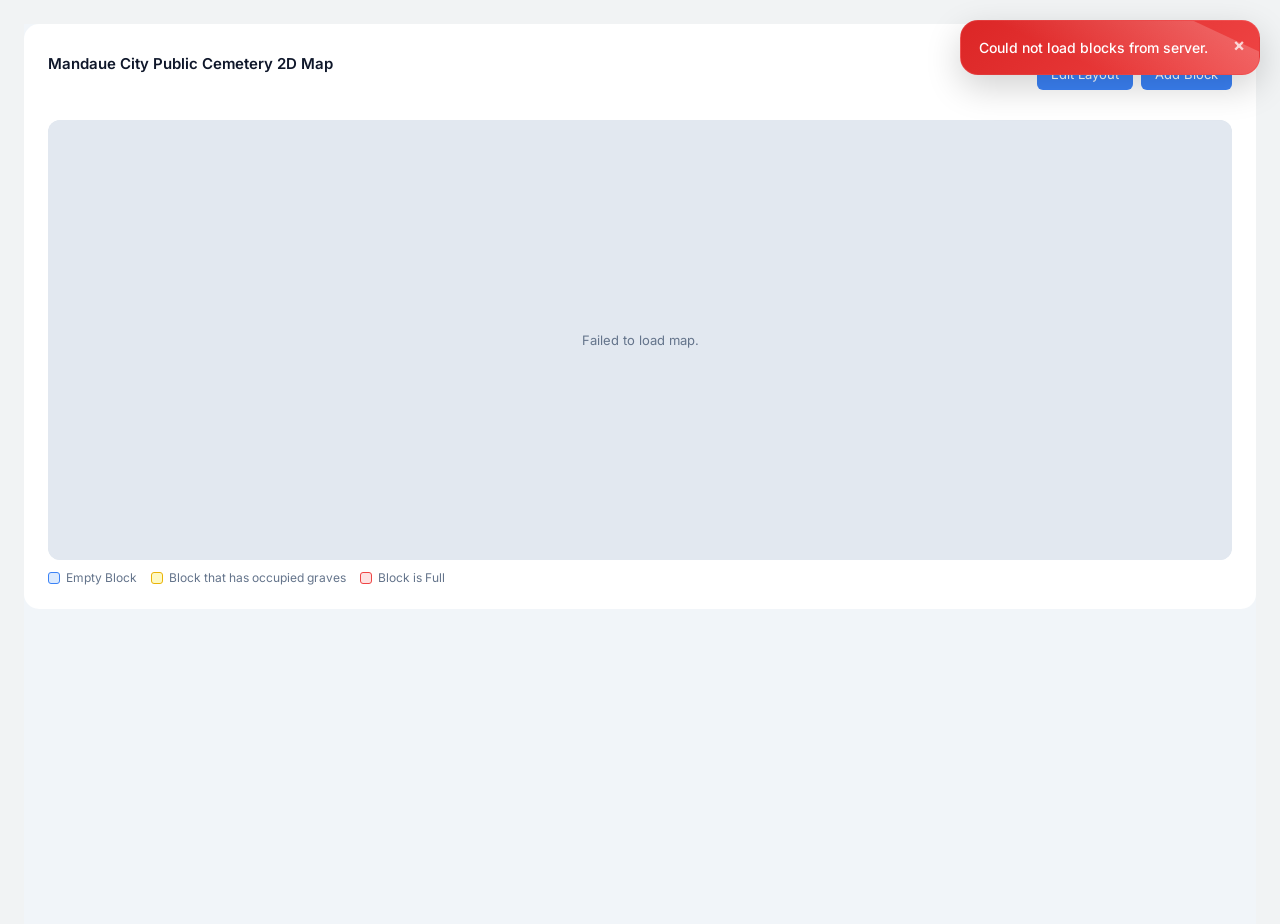
<file: map.html>
<!doctype html>
<html lang="en">
  <head>
    <meta name="viewport" content="width=device-width, initial-scale=1.0" />
    <meta charset="UTF-8" />
    <meta
      name="description"
      content="Management system for the Cemetery. Locate plots, monitor leases, and manage notifications."
    />
    <meta content="/" property="og:url" />
    <meta property="og:site_name" content="Memoria" />
    <meta content="#2f3136" name="theme-color" />
    <meta name="author" content="Team DND" />
    <meta property="og:title" content="Memoria | Cemetery Management System" />
    <meta
      property="og:description"
      content="Efficiently manage and locate records within the Cemetery."
    />
    <meta
      property="og:image"
      content="https://static.wikia.nocookie.net/reborn/images/6/67/Sky_Ring_Battle.PNG/revision/latest?cb=20120422065712"
    />
    <meta property="og:type" content="website" />
    <meta name="twitter:card" content="summary_large_image" />
    <meta name="robots" content="index, follow" />
    <meta name="geo.region" content="PH-CEB" />
    <meta name="geo.placename" content="Mandaue City" />
    <title>Map</title>

    <link rel="stylesheet" href="assets/css/root.css" />
    <link
      rel="stylesheet"
      href="api/rootcolors.php"
      onerror="
        console.error('Failed to load custom colors. Using default theme.')
      "
    />
    <link rel="stylesheet" href="assets/css/sidebar.css" />
    <link rel="stylesheet" href="assets/css/map.css" />

    <link rel="preconnect" href="https://fonts.googleapis.com" />
    <link rel="preconnect" href="https://fonts.gstatic.com" crossorigin />
    <link
      href="https://fonts.googleapis.com/css2?family=Inter:ital,opsz,wght@0,14..32,100..900;1,14..32,100..900&display=swap"
      rel="stylesheet"
    />

    <link
      rel="stylesheet"
      href="https://cdnjs.cloudflare.com/ajax/libs/font-awesome/6.5.2/css/all.min.css"
    />

    <script>
      // Run this instantly before the page paints
      if (localStorage.getItem("memoria_role") === "Administrator") {
        document.documentElement.classList.add("role-admin");
      }
      if (localStorage.getItem("memoria_role") === "Office Staff") {
        document.documentElement.classList.add("role-office");
      }
      if (localStorage.getItem("memoria_role") === "Grounds Staff") {
        document.documentElement.classList.add("role-grounds");
      }
    </script>
  </head>

  <body>
    <div class="mapContainer">
      <div class="main">
        <div class="mapCard">
          <div class="mapHeader">
            <h3>Mandaue City Public Cemetery 2D Map</h3>
            <div class="mapBtn">
              <button class="editBtn" id="btnEditMap" type="button">
                Edit Layout
              </button>
              <button class="plotBtn" id="btnAddBlock" type="button">
                Add Block
              </button>
              <button
                class="saveBtn"
                id="btnSaveMap"
                style="display: none"
                type="button"
              >
                Save Layout
              </button>

              <!-- Reshape Toolbar -->
              <button
                class="reshapeSubBtn done"
                id="btnKeepSide"
                style="display: none"
                type="button"
                onclick="MAP.keepSplitSide()"
              >
                &#10003; Keep this side
              </button>
              <button
                class="reshapeSubBtn"
                id="btnSwapSide"
                style="display: none"
                type="button"
                onclick="MAP.swapSplitSide()"
              >
                &#8646; Other side
              </button>
              <button
                class="reshapeSubBtn done"
                id="btnDoneReshape"
                style="display: none"
                type="button"
                onclick="MAP.exitReshapeMode()"
              >
                &#10003; Done Reshape
              </button>
              <button
                class="cancelBtn"
                id="btnUndoReshape"
                style="display: none"
                type="button"
                onclick="MAP.undoReshape()"
              >
                &#8630; Undo
              </button>
            </div>
          </div>

          <div class="mapMeta">
            <div class="mapStatus" id="mapStatus"></div>
          </div>

          <div class="mapCanvas" id="mapCanvas">
            <canvas id="mapCvs"></canvas>
            <div class="mapHint" id="mapHint"></div>
            <div class="mapLoading" id="mapLoading">Loading map&hellip;</div>
          </div>

          <div class="mapLegend">
            <div class="legendItem">
              <div
                class="legendDot"
                style="background: #dbeafe; border-color: #3b82f6"
              ></div>
              Empty Block
            </div>
            <div class="legendItem">
              <div
                class="legendDot"
                style="background: #fef9c3; border-color: #eab308"
              ></div>
              Block that has occupied graves
            </div>
            <div class="legendItem">
              <div
                class="legendDot"
                style="background: #fee2e2; border-color: #ef4444"
              ></div>
              Block is Full
            </div>
          </div>
        </div>
      </div>

      <div class="modalOverlay" id="modalOverlay">
        <div class="modalBox">
          <h3 id="modalTitle"></h3>
          <div id="modalBody"></div>
          <div class="modalActions">
            <button id="modalCancel">Cancel</button>
            <button id="modalConfirm" class="btnPrimary">Save</button>
          </div>
        </div>
      </div>
    </div>

    <script src="assets/js/alert.js"></script>
    <script src="assets/js/confirm_ui.js"></script>
    <script src="assets/js/map.js"></script>
    <script src="assets/js/sidebar.js"></script>
  </body>
</html>
</file>
<file: assets/css/root.css>
:root {
  --mainColor: #0f172a;
  --backgroundImage: url(../images/MandaueBackground.png);
  --accentColor: #3b82f6; /* Blue 500 */
  --surfaceColor: #ffffff;
  --backgroundColor: #f8fafc;
  --textColor: #1e293b;
  --textMuted: #64748b;
  --borderColor: #e2e8f0;
}

/* =========================================================
   Disabled state — cursor + pointer-events
   ========================================================= */

/* 1. Native disabled form controls.
   Listed explicitly (not just `:disabled`) so specificity is
   high enough to beat framework rules like
   `.btn:disabled { pointer-events: none !important; }`.      */
button:disabled,
input:disabled,
select:disabled,
textarea:disabled,
optgroup:disabled,
option:disabled,
fieldset:disabled {
  cursor: not-allowed !important;
  pointer-events: auto !important;
}

/* 2. ARIA-based disabled (works on <a>, <div>, wrappers…).
   `cursor` and `pointer-events` both inherit, so descendants
   automatically get the not-allowed cursor too.              */
[aria-disabled="true"],
[aria-disabled="true"] * {
  cursor: not-allowed !important;
  pointer-events: auto !important;
}

/* 3. Class-based disabled (common in component libraries).
   Optional — drop this block if your codebase doesn't use it. */
.is-disabled,
.is-disabled *,
.disabled,
.disabled * {
  cursor: not-allowed !important;
  pointer-events: auto !important;
}
</file>
<file: assets/css/sidebar.css>
* {
    margin: 0;
    padding: 0;
    box-sizing: border-box;
    font-family: 'Inter', sans-serif;
}

body {
    background: #f1f3f4;
    height: 100vh;
    overflow: hidden;
    display: flex;
}

.no-transition,
.no-transition~.mainContent {
    transition: none !important;
}

.sidebar {
    position: fixed;
    top: 0;
    left: 0;
    width: 260px;
    height: 100vh;
    background: var(--mainColor);
    color: #cbd5e1;
    display: flex;
    flex-direction: column;
    z-index: 1000;
    transition: width 0.3s ease;

    &.collapsed {
        width: 80px;

        &~.mainContent {
            margin-left: 80px;
            width: calc(100% - 80px);
        }
    }

    .sidebarTop {
        flex-shrink: 0;
        padding: 5px 0 10px;

        .memoriaLogo {
            padding: 30px 25px 10px;
            display: flex;
            align-items: center;
            justify-content: center;
            font-size: 22px;
            font-weight: 800;
            color: #ffffff;
            letter-spacing: 1px;
            cursor: pointer;
            user-select: none;
            transition: opacity 0.2s ease;

            &:hover {
                opacity: 0.85;
            }

            img {
                height: 25px;
                margin-right: 4px;
            }

            .fullLogo {
                display: block;
            }

            .collapsedLogo {
                display: none;
            }
        }

        .sidebarDateTime {
            width: 100%;
            padding: 0 10px;
            text-align: center;
            font-size: 11px;
            font-weight: 500;
            color: #94a3b8;
            margin-bottom: 10px;
            letter-spacing: 0.5px;
            opacity: 0.8;
        }
    }

    .sidebarNav {
        flex: 1;
        overflow-y: auto;
        padding-bottom: 20px;

        &::-webkit-scrollbar {
            width: 5px;
        }

        &::-webkit-scrollbar-thumb {
            background: #1e293b;
            border-radius: 10px;
        }

        .sidebarSection {
            padding: 20px 25px 8px;
            font-size: 12px;
            text-transform: uppercase;
            letter-spacing: 1px;
            color: #94a3b8;
        }

        .menu {
            display: flex;
            align-items: center;
            gap: 12px;
            padding: 12px 25px;
            font-size: 15px;
            color: #cbd5e1;
            cursor: pointer;
            transition: all 0.2s ease;
            text-decoration: none;

            i {
                width: 20px;
                text-align: center;
                font-size: 16px;
            }

            &:hover {
                background: #1e293b;
                color: #ffffff;
            }

            &.active {
                background: #1e293b;
                color: #ffffff;
                border-left: 4px solid #3b82f6;
                padding-left: 21px;
                font-weight: 600;

                i {
                    color: #3b82f6;
                }
            }
        }
    }

    .sidebarFooter {
        width: 100%;
        padding: 12px 16px;
        background: var(--mainColor);
        border-top: 1px solid #1e293b;
        flex-shrink: 0;

        .userCard {
            display: flex;
            align-items: center;
            gap: 12px;
            padding: 4px 0;
            background: transparent;

            .userAvatar {
                position: relative;
                width: 40px;
                height: 40px;
                flex-shrink: 0;

                .avatarBox {
                    width: 100%;
                    height: 100%;
                    border-radius: 8px;
                    background: #3b82f6;
                    color: #ffffff;
                    display: flex;
                    align-items: center;
                    justify-content: center;
                    font-size: 14px;
                    font-weight: 600;
                }

                .statusIndicator {
                    position: absolute;
                    bottom: -1px;
                    right: -1px;
                    width: 10px;
                    height: 10px;
                    background: #10b981;
                    border: 2px solid var(--mainColor);
                    border-radius: 50%;
                }
            }

            .userDetails {
                flex: 1;
                display: flex;
                flex-direction: column;
                line-height: 1.3;
                overflow: hidden;

                .username {
                    font-size: 14px;
                    font-weight: 600;
                    color: #ffffff;
                    white-space: nowrap;
                    overflow: hidden;
                    text-overflow: ellipsis;
                }

                .userRole {
                    font-size: 12px;
                    color: #94a3b8;
                }
            }

            .logout {
                display: flex;
                align-items: center;
                justify-content: center;
                padding: 6px;
                background: transparent;
                border: none;
                color: #475569;
                cursor: pointer;
                transition: all 0.2s ease;

                i {
                    font-size: 16px;
                }

                &:hover {
                    color: #ef4444;
                }
            }
        }
    }

    &.collapsed {
        .sidebarTop {
            .memoriaLogo {
                padding: 20px 0 10px;
                justify-content: center;

                img {
                    margin-right: 0;
                }

                .fullLogo {
                    display: none !important;
                }

                .collapsedLogo {
                    display: block;
                }
            }

            .sidebarDateTime {
                display: none !important;
            }
        }

        .sidebarNav {
            .sidebarSection {
                display: none !important;
            }

            .menu {
                justify-content: center;
                padding: 14px 0;

                span {
                    display: none !important;
                }

                i {
                    font-size: 18px;
                    width: auto;
                }

                &.active {
                    padding-left: 0;
                    border-left: 4px solid #3b82f6;
                }
            }
        }

        .sidebarFooter {
            padding: 12px 0;

            .userCard {
                justify-content: center;

                .userDetails,
                .logout {
                    display: none !important;
                }
            }
        }
    }
}

.mainContent {
    position: relative;             /* NEW — anchors the loader overlay */
    margin-left: 260px;
    width: calc(100% - 260px);
    height: 100vh;
    background: #f1f3f4;
    transition: margin-left 0.3s ease, width 0.3s ease;

    iframe {
        width: 100%;
        height: 100%;
        border: none;
        display: block;
        opacity: 1;
        transition: opacity 0.1s ease;

        &.fading {
            opacity: 0;
        }
    }
}

/* ------------------------------------------------------------------ *
 * Frame loader overlay
 * Sits inside .mainContent (which is now position: relative) and covers
 * the iframe while a page loads. Hidden by default; .is-visible reveals.
 * ------------------------------------------------------------------ */
.frameLoader {
    position: absolute;
    inset: 0;
    z-index: 20;
    display: flex;
    align-items: center;
    justify-content: center;
    background: #f1f3f4;            /* matches .mainContent / body */
    opacity: 0;
    visibility: hidden;
    pointer-events: none;
    transition: opacity 0.15s ease, visibility 0s linear 0.15s;

    &.is-visible {
        opacity: 1;
        visibility: visible;
        pointer-events: auto;
        transition: opacity 0.15s ease;
    }

    .frameSpinner {
        width: 36px;
        height: 36px;
        border-radius: 50%;
        border: 3px solid rgba(0, 0, 0, 0.08);
        border-top-color: var(--mainColor, #3b82f6);
        animation: frameSpin 1s linear infinite;
    }
}

@keyframes frameSpin {
    to {
        transform: rotate(1turn);
    }
}

@media (prefers-reduced-motion: reduce) {
    .frameLoader .frameSpinner {
        animation-duration: 1.8s;
    }
}

/* ================================================================
   RESPONSIVE — Sidebar, hamburger, backdrop, main content
   ----------------------------------------------------------------
   Desktop (>1024px) keeps the current behavior exactly.
   Tablet & phone (<=1024px) hide the sidebar off-screen, surface a
   hamburger, and slide the sidebar in as an overlay. Content is
   pushed down by a small header strip so the hamburger never covers
   page content.
   ================================================================ */

/* --- Hamburger button --- */
.mobileHamburger {
    display: none;
    position: fixed;
    top: 10px;
    left: 12px;
    z-index: 1001;
    width: 42px;
    height: 42px;
    padding: 0;
    border: none;
    border-radius: 10px;
    background: var(--mainColor, #1e293b);
    color: #ffffff;
    font-size: 17px;
    line-height: 1;
    cursor: pointer;
    align-items: center;
    justify-content: center;
    box-shadow: 0 2px 10px rgba(15, 23, 42, 0.18);
    transition: background 0.2s ease, transform 0.15s ease;
    -webkit-tap-highlight-color: transparent;
}

.mobileHamburger:hover {
    filter: brightness(1.08);
}

.mobileHamburger:active {
    transform: scale(0.96);
}

.mobileHamburger:focus-visible {
    outline: none;
    box-shadow: 0 0 0 3px rgba(59, 130, 246, 0.55), 0 2px 10px rgba(15, 23, 42, 0.18);
}

/* --- Backdrop --- */
.sidebarBackdrop {
    display: none;
    position: fixed;
    inset: 0;
    z-index: 999;
    background: rgba(15, 23, 42, 0.5);
    opacity: 0;
    pointer-events: none;
    transition: opacity 0.25s ease;
    -webkit-tap-highlight-color: transparent;
}

.sidebarBackdrop.is-visible {
    display: block;
    opacity: 1;
    pointer-events: auto;
}

/* ================================================================
   BREAKPOINT: TABLET & PHONE (<=1024px)
   ================================================================ */
@media (max-width: 1024px) {
    /* ---- Body: allow dynamic viewport height on mobile ---- */
    body {
        height: 100vh;
        height: 100dvh;
        overflow: hidden;
    }

    /* ---- Hamburger becomes visible ---- */
    .mobileHamburger {
        display: inline-flex;
    }

    /* ---- Sidebar slides off-screen by default ---- */
    .sidebar {
        transform: translateX(-100%);
        transition: transform 0.28s cubic-bezier(0.4, 0, 0.2, 1), width 0.3s ease;
        box-shadow: none;
        will-change: transform;
    }

    /* ---- Open state ---- */
    .sidebar.mobile-open {
        transform: translateX(0);
        box-shadow: 4px 0 24px rgba(15, 23, 42, 0.22);
    }

    /* Sidebar JS removes the .collapsed class on open, so the
       full-width layout renders naturally. This is a belt-and-braces
       fallback in case the class is present. */
    .sidebar.mobile-open.collapsed {
        width: 260px;
    }

    /* ---- Main content: full width, small top padding for hamburger ---- */
    .mainContent {
        margin-left: 0;
        width: 100%;
        height: 100vh;
        height: 100dvh;
        box-sizing: border-box;
        padding-top: 56px;
    }

    /* Override the collapsed-state margin-left that would otherwise
       squeeze content on tablets that had a collapsed sidebar stored
       from a previous desktop session. */
    .sidebar.collapsed ~ .mainContent {
        margin-left: 0;
        width: 100%;
    }

    .mainContent iframe {
        height: 100%;
    }

    /* ---- Loader overlay: skip the 56px hamburger strip so it never
       blocks the menu button while a page is loading ---- */
    .frameLoader {
        top: 56px;
    }
}

/* ================================================================
   BREAKPOINT: SMALL PHONES (<=480px)
   ================================================================ */
@media (max-width: 480px) {
    .mobileHamburger {
        top: 10px;
        left: 10px;
        width: 38px;
        height: 38px;
        font-size: 15px;
    }

    .mainContent {
        padding-top: 52px;
    }

    .frameLoader {
        top: 52px;
    }
}

/* ================================================================
   BREAKPOINT: VERY SMALL PHONES (<=360px)
   ================================================================ */
@media (max-width: 360px) {
    .mobileHamburger {
        width: 34px;
        height: 34px;
        font-size: 14px;
        top: 8px;
        left: 8px;
    }

    .mainContent {
        padding-top: 48px;
    }

    .frameLoader {
        top: 48px;
    }
}

/* ================================================================
   BREAKPOINT: SHORT LANDSCAPE (phones rotated)
   ================================================================ */
@media (max-height: 500px) and (max-width: 1024px) {
    .mainContent {
        padding-top: 44px;
    }

    .frameLoader {
        top: 44px;
    }

    .mobileHamburger {
        width: 32px;
        height: 32px;
        font-size: 13px;
        top: 6px;
        left: 8px;
    }
}

/* ================================================================
   Reduce motion
   ================================================================ */
@media (prefers-reduced-motion: reduce) {
    .sidebar,
    .sidebarBackdrop,
    .mobileHamburger {
        transition: none !important;
    }
}
</file>
<file: assets/css/map.css>
/* ── BASE LAYOUT ─────────────────────────────────────────── */
.main {
  width: 100%;
  min-width: 0;
  min-height: 100vh;
  background: #f1f5f9;
}
.mapCard {
  width: 100%;
  min-width: 0;
  background-color: #ffffff;
  border-radius: 15px;
  padding-bottom: 24px;
}
.mapContainer {
  flex: 1 1 0;
  width: 100%;
  min-width: 0;
  padding: 24px;
  min-height: 100vh;
}
.mapHeader {
  display: flex;
  align-items: flex-start;
  justify-content: space-between;
  flex-wrap: wrap;
  gap: 8px;
  font-size: 15px;
  color: #0f172a;
  padding: 1.5rem 1.5rem 10px 1.5rem;
}
.mapHeader h3 {
  font-size: 15px;
  font-weight: 600;
  margin: 0;
  padding-top: 6px;
}
.mapBtn {
  display: flex;
  align-items: center;
  gap: 8px;
  flex-wrap: wrap;
}

/* ── BUTTONS ─────────────────────────────────────────────── */
.editBtn {
  background: #3b82f6;
  color: white;
  border: none;
  padding: 8px 14px;
  border-radius: 6px;
  font-size: 13px;
  cursor: pointer;
  transition: 0.2s;
  margin-top: 10px;
  font-family: "Inter", sans-serif;
}
.editBtn:hover {
  background: #2563eb;
}

.saveBtn {
  background: #22c55e;
  color: white;
  border: none;
  padding: 8px 14px;
  border-radius: 6px;
  font-size: 13px;
  cursor: pointer;
  transition: 0.2s;
  margin-top: 10px;
  font-family: "Inter", sans-serif;
}
.saveBtn:hover {
  background: #16a34a;
}

.plotBtn {
  background: #3b82f6;
  color: white;
  border: none;
  padding: 8px 14px;
  border-radius: 6px;
  font-size: 13px;
  cursor: pointer;
  transition: 0.2s;
  margin-top: 10px;
  font-family: "Inter", sans-serif;
}
.plotBtn:hover {
  background: #2563eb;
}

.cancelBtn {
  background: #f1f5f9;
  color: #475569;
  border: 1px solid #cbd5e1;
  padding: 8px 14px;
  border-radius: 6px;
  font-size: 13px;
  cursor: pointer;
  transition: 0.2s;
  margin-top: 10px;
  font-family: "Inter", sans-serif;
}
.cancelBtn:hover {
  background: #e2e8f0;
}

/* Reshape sub-toolbar buttons */
.reshapeSubBtn {
  background: #fff;
  color: #f59e0b;
  border: 1px solid #fcd34d;
  padding: 8px 14px;
  border-radius: 6px;
  font-size: 13px;
  cursor: pointer;
  transition: 0.2s;
  margin-top: 10px;
  font-family: "Inter", sans-serif;
}
.reshapeSubBtn:hover {
  background: #fffbeb;
}
.reshapeSubBtn.done {
  background: #22c55e;
  color: #fff;
  border-color: #22c55e;
}
.reshapeSubBtn.done:hover {
  background: #16a34a;
}

/* ── META ROW ────────────────────────────────────────────── */
.mapMeta {
  display: flex;
  justify-content: space-between;
  align-items: center;
  padding: 0 1.5rem 6px;
  flex-wrap: wrap;
  gap: 4px;
  min-height: 20px;
}
.mapStatus {
  font-size: 12px;
  color: #94a3b8;
}

/* ── CANVAS (x24 MARGINS APPLIED) ────────────────────────── */
.mapCanvas {
  width: calc(100% - 48px) !important;
  margin: 0 24px !important;
  height: 440px;
  background-color: #e2e8f0;
  border-radius: 12px;
  position: relative;
  overflow: hidden;
}
.mapCanvas canvas {
  position: absolute;
  top: 0;
  left: 0;
  display: block;
  z-index: 1;
}
.mapHint {
  position: absolute;
  bottom: 12px;
  left: 50%;
  transform: translateX(-50%);
  font-size: 12px;
  color: #475569;
  pointer-events: none;
  white-space: nowrap;
  background: rgba(255, 255, 255, 0.88);
  padding: 3px 12px;
  border-radius: 20px;
  backdrop-filter: blur(2px);
  max-width: 90%;
  text-align: center;
  z-index: 2;
}
.mapLoading {
  position: absolute;
  inset: 0;
  display: flex;
  align-items: center;
  justify-content: center;
  font-size: 13px;
  color: #64748b;
  background: #e2e8f0;
  border-radius: 12px;
  pointer-events: none;
  z-index: 10;
}

/* ── MODAL ───────────────────────────────────────────────── */
.modalOverlay {
  display: none;
  position: fixed;
  inset: 0;
  background: rgba(15, 23, 42, 0.45);
  z-index: 1000;
  align-items: center;
  justify-content: center;
}
.modalOverlay.open {
  display: flex;
}
.modalBox {
  background: #fff;
  border-radius: 12px;
  border: 1px solid #e2e8f0;
  padding: 1.5rem;
  width: 720px;
  max-width: 92vw;
  max-height: 88vh;
  overflow-y: auto;
  box-shadow: 0 20px 40px rgba(0, 0, 0, 0.12);
}
.modalBox h3 {
  font-size: 15px;
  font-weight: 600;
  color: #0f172a;
  margin-bottom: 1rem;
}
.modalBox label {
  font-size: 12px;
  color: #64748b;
  display: block;
  margin-bottom: 4px;
  margin-top: 10px;
}
.modalBox input,
.modalBox select {
  width: 100%;
  padding: 8px 10px;
  border: 1px solid #e2e8f0;
  border-radius: 6px;
  font-size: 13px;
  color: #0f172a;
  font-family: "Inter", sans-serif;
  outline: none;
  box-sizing: border-box;
}
.modalBox input:focus,
.modalBox select:focus {
  border-color: #93c5fd;
}
.modalRowPair {
  display: flex;
  gap: 8px;
}
.modalRowPair > div {
  flex: 1;
}
.modalActions {
  display: flex;
  gap: 8px;
  margin-top: 1.25rem;
}
.modalActions button {
  flex: 1;
  padding: 8px 14px;
  border-radius: 6px;
  font-size: 13px;
  cursor: pointer;
  font-family: "Inter", sans-serif;
  transition: background 0.15s;
  border: 1px solid #e2e8f0;
  background: #f8fafc;
  color: #475569;
}
.modalActions button:hover {
  background: #f1f5f9;
}
.modalActions .btnPrimary {
  background: #3b82f6;
  color: #fff;
  border-color: #3b82f6;
}
.modalActions .btnPrimary:hover {
  background: #2563eb;
}
.modalDivider {
  border: none;
  border-top: 1px solid #f1f5f9;
  margin: 14px 0 0;
}
.warnBtn {
  width: 100%;
  padding: 7px 10px;
  border-radius: 6px;
  font-size: 12px;
  cursor: pointer;
  font-family: "Inter", sans-serif;
  background: #fffbeb;
  color: #b45309;
  border: 1px solid #fcd34d;
  transition: background 0.15s;
  margin-top: 0;
}
.warnBtn:hover {
  background: #fef3c7;
}
.reshapeModalBtn {
  width: 100%;
  padding: 7px 10px;
  border-radius: 6px;
  font-size: 12px;
  cursor: pointer;
  font-family: "Inter", sans-serif;
  background: #fffbeb;
  color: #f59e0b;
  border: 1px solid #fcd34d;
  transition: background 0.15s;
  margin-bottom: 8px;
}
.reshapeModalBtn:hover {
  background: #fef3c7;
}
.viewInfoBox {
  background: #f8fafc;
  border-radius: 8px;
  padding: 12px 14px;
  font-size: 13px;
  margin-top: 6px;
  border: 1px solid #e2e8f0;
}
.viewInfoBox p {
  margin: 3px 0;
  color: #64748b;
}
.viewInfoBox strong {
  font-weight: 600;
  color: #0f172a;
  font-size: 14px;
}
.modalNote {
  font-size: 11px;
  color: #94a3b8;
  margin-top: 10px;
}
.modalNote a {
  color: #3b82f6;
  text-decoration: none;
}
.modalNote a:hover {
  text-decoration: underline;
}

/* ── VIEW BLOCK MODAL: GRAVE GRID ── */
.grave-grid-container {
  margin-top: 16px;
  border-top: 1px solid #e2e8f0;
  padding-top: 12px;
  max-height: 340px;
  overflow-y: auto;
  padding-right: 4px;
}
.grave-grid-header {
  font-size: 13px;
  font-weight: 600;
  color: #0f172a;
  margin-bottom: 10px;
  display: flex;
  justify-content: space-between;
  align-items: center;
}
.grave-grid {
  display: grid;
  grid-template-columns: 1fr;
  gap: 8px;
}
.grave-card {
  background: #f8fafc;
  border: 1px solid #e2e8f0;
  border-radius: 8px;
  padding: 10px;
  display: flex;
  flex-direction: column;
  gap: 6px;
}
.grave-card-header {
  display: flex;
  justify-content: space-between;
  align-items: center;
  border-bottom: 1px dashed #cbd5e1;
  padding-bottom: 6px;
  margin-bottom: 2px;
}
.grave-code {
  font-size: 12px;
  font-weight: 700;
  color: #1e3a5f;
}
.grave-status {
  font-size: 10px;
  font-weight: 700;
  padding: 2px 6px;
  border-radius: 4px;
  text-transform: uppercase;
}
.grave-status.vacant {
  background: #dcfce7;
  color: #166534;
}
.grave-status.occupied {
  background: #fee2e2;
  color: #991b1b;
}
.grave-status.other {
  background: #f1f5f9;
  color: #475569;
}
.grave-occupant {
  font-size: 12px;
  color: #0f172a;
  font-weight: 600;
  white-space: nowrap;
  overflow: hidden;
  text-overflow: ellipsis;
}
.grave-meta {
  font-size: 11px;
  color: #64748b;
}
.grave-remarks-input {
  width: 100%;
  font-size: 11px;
  padding: 5px 8px;
  border: 1px solid #e2e8f0;
  border-radius: 4px;
  margin-top: 2px;
  outline: none;
  color: #334155;
  transition: 0.2s;
  box-sizing: border-box;
}
.grave-remarks-input:focus {
  border-color: #3b82f6;
  background: #fff;
}

/* ── MOBILE ──────────────────────────────────────────────── */
@media (max-width: 600px) {
  .mapCanvas {
    width: calc(100% - 48px) !important;
    margin: 0 24px !important;
  }
  .grave-grid {
    grid-template-columns: 1fr;
  }
}
/* ── LEGEND ──────────────────────────────────────────────── */
.mapLegend {
  display: flex;
  gap: 14px;
  padding: 10px 1.5rem 0;
  flex-wrap: wrap;
}
.legendItem {
  display: flex;
  align-items: center;
  gap: 6px;
  font-size: 12px;
  color: #64748b;
}
.legendDot {
  width: 12px;
  height: 12px;
  border-radius: 3px;
  border: 1px solid;
  flex-shrink: 0;
  pointer-events: none;
  z-index: 10;
}
</file>
